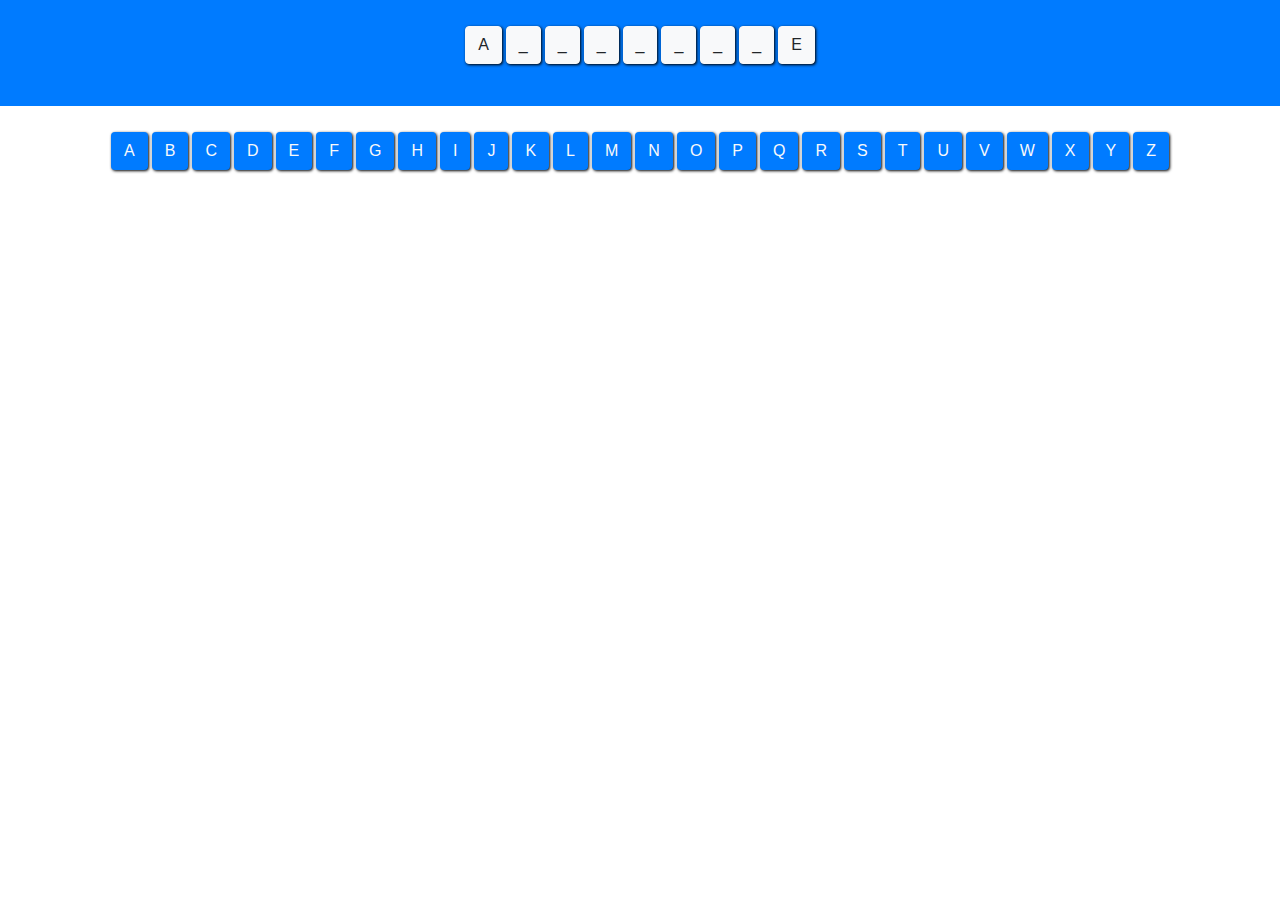
<file: index.html>
<html lang="en">

<head>
    <meta charset="UTF-8">
    <meta name="viewport" content="width=device-width, initial-scale=1.0">
    <title>Le pendu</title>
    <link rel="stylesheet" href="./css/reset.css">
    <link rel="stylesheet" href="https://stackpath.bootstrapcdn.com/bootstrap/4.3.1/css/bootstrap.min.css"
        integrity="sha384-ggOyR0iXCbMQv3Xipma34MD+dH/1fQ784/j6cY/iJTQUOhcWr7x9JvoRxT2MZw1T" crossorigin="anonymous">
    <link rel="stylesheet" href="./css/styles.css">
</head>

<body>
    <div class="quiz py-4 bg-primary text-light">
        <div class="container text-center ">
            <div id="board">
                <p id="word"></p>
            </div>
        </div>
    </div>
    <div id="keyboard" class="text-center py-4"></div>
    <div class="hangmanPictures"></div>
    <div class="modal text-center" id="gameOverModal"tabindex="-1" role="dialog">
        <div class="modal-dialog" role="document">
          <div class="modal-content">
            <div class="modal-header bg-primary text-light">
              <h5 class="modal-title">Partie terminée</h5>
             
            </div>
            <div class="modal-body">
                Vous avez perdu !!
            </div>
            <div class="modal-footer justify-content-center">
              <button type="button" class="btn btn-secondary" data-dismiss="modal" id="replay">Rejouer</button>
            </div>
          </div>
        </div>
      </div>
    <script src="./js/app.js"></script>
    <script src="https://code.jquery.com/jquery-3.3.1.slim.min.js" integrity="sha384-q8i/X+965DzO0rT7abK41JStQIAqVgRVzpbzo5smXKp4YfRvH+8abtTE1Pi6jizo" crossorigin="anonymous"></script>
    <script src="https://cdnjs.cloudflare.com/ajax/libs/popper.js/1.14.7/umd/popper.min.js" integrity="sha384-UO2eT0CpHqdSJQ6hJty5KVphtPhzWj9WO1clHTMGa3JDZwrnQq4sF86dIHNDz0W1" crossorigin="anonymous"></script>
    <script src="https://stackpath.bootstrapcdn.com/bootstrap/4.3.1/js/bootstrap.min.js" integrity="sha384-JjSmVgyd0p3pXB1rRibZUAYoIIy6OrQ6VrjIEaFf/nJGzIxFDsf4x0xIM+B07jRM" crossorigin="anonymous"></script>
</body>
</html>
</file>
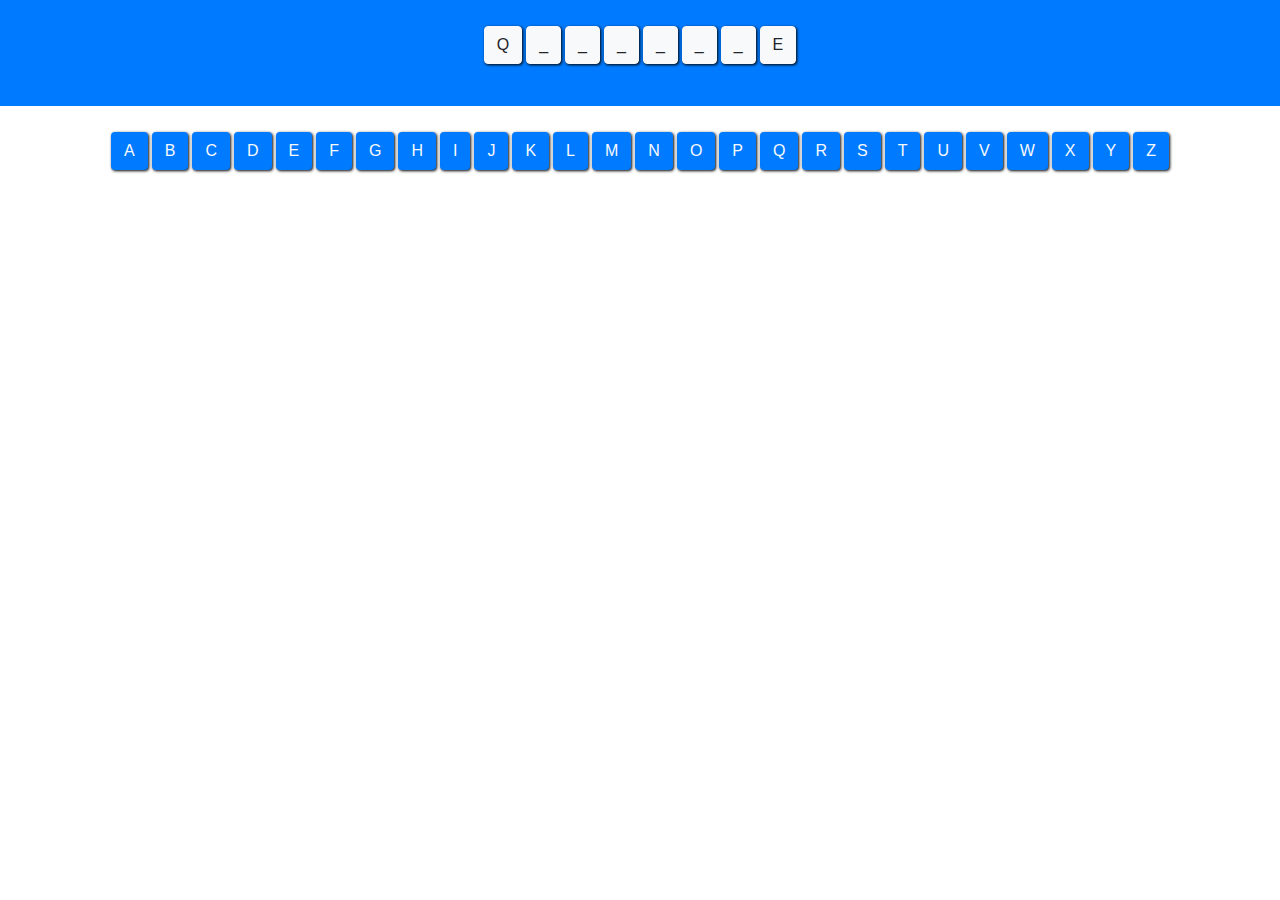
<file: html/index.html>
<html lang="en">

<head>
    <meta charset="UTF-8">
    <meta name="viewport" content="width=device-width, initial-scale=1.0">
    <title>Le pendu</title>
    <link rel="stylesheet" href="../css/reset.css">
    <link rel="stylesheet" href="https://stackpath.bootstrapcdn.com/bootstrap/4.3.1/css/bootstrap.min.css"
        integrity="sha384-ggOyR0iXCbMQv3Xipma34MD+dH/1fQ784/j6cY/iJTQUOhcWr7x9JvoRxT2MZw1T" crossorigin="anonymous">
    <link rel="stylesheet" href="../css/styles.css">
</head>

<body>
    <div class="quiz py-4 bg-primary text-light">
        <div class="container text-center ">
            <div id="board">
                <p id="word"></p>
            </div>
        </div>
    </div>
    <div id="keyboard" class="text-center py-4"></div>
    <div class="hangmanPictures"></div>
    <div class="modal text-center" id="gameOverModal"tabindex="-1" role="dialog">
        <div class="modal-dialog" role="document">
          <div class="modal-content">
            <div class="modal-header bg-primary text-light">
              <h5 class="modal-title">Partie terminée</h5>
             
            </div>
            <div class="modal-body">
                Vous avez perdu !!
            </div>
            <div class="modal-footer justify-content-center">
              <button type="button" class="btn btn-secondary" data-dismiss="modal" id="replay">Rejouer</button>
            </div>
          </div>
        </div>
      </div>
    <script src="../js/app.js"></script>
    <script src="https://code.jquery.com/jquery-3.3.1.slim.min.js" integrity="sha384-q8i/X+965DzO0rT7abK41JStQIAqVgRVzpbzo5smXKp4YfRvH+8abtTE1Pi6jizo" crossorigin="anonymous"></script>
    <script src="https://cdnjs.cloudflare.com/ajax/libs/popper.js/1.14.7/umd/popper.min.js" integrity="sha384-UO2eT0CpHqdSJQ6hJty5KVphtPhzWj9WO1clHTMGa3JDZwrnQq4sF86dIHNDz0W1" crossorigin="anonymous"></script>
    <script src="https://stackpath.bootstrapcdn.com/bootstrap/4.3.1/js/bootstrap.min.js" integrity="sha384-JjSmVgyd0p3pXB1rRibZUAYoIIy6OrQ6VrjIEaFf/nJGzIxFDsf4x0xIM+B07jRM" crossorigin="anonymous"></script>
</body>
</html>
</file>
<file: css/styles.css>
button {
    margin : 2px;
    color: white;
    box-shadow: 1px 1px 3px black;
}

div.btn {
    margin : 2px;
    box-shadow: 1px 1px 3px black;
}

.hangmanPictures {
    visibility: hidden;
    height:360px;
    width:300px;
    margin: auto;
}
</file>
